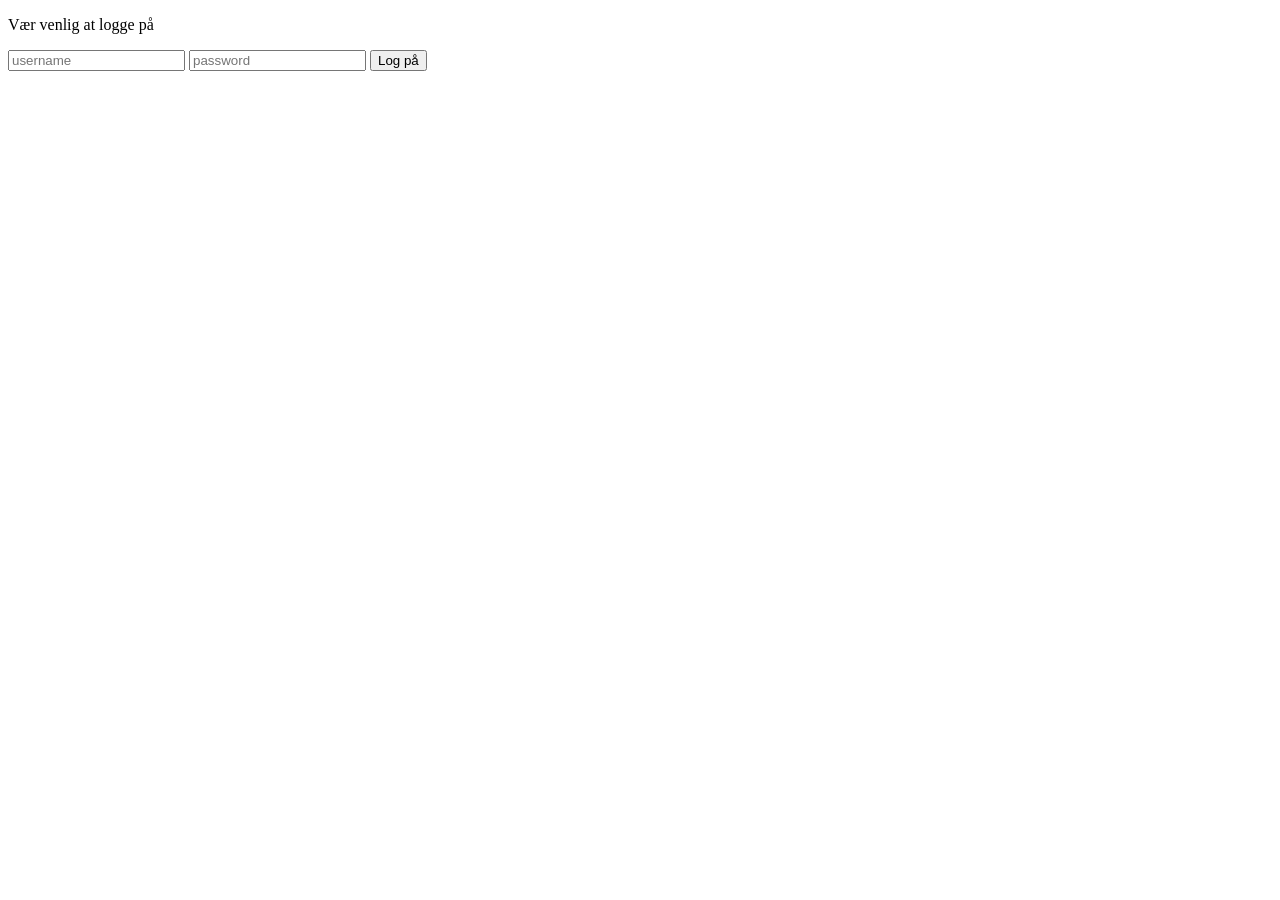
<file: target/classes/templates/index.html>
<!DOCTYPE html>
<html xmlns="http://www.w3.org/1999/xhtml" xmlns:th="http://www.thymeleaf.org">

<div th:replace="~{fragments :: head('Forside')}"></div>

<body>

<div id="page-container">
    <div id="page-content">
        <div th:replace="~{fragments :: header('FourThingsPlus')}"></div>

        <p>Vær venlig at logge på</p>

        <div class="centered-form">
            <form method="post">
                <input type="text" name="username" placeholder="username"/>
                <input type="password" name="password" placeholder="password"/>
                <button type="submit" formaction="/login">Log på</button>

                <p class="errormessage" th:text="${#ctx.message}"></p>
            </form>
        </div>
        <div th:replace="~{fragments :: footer}"></div>
    </div>
</div>
</body>
</html>
</file>
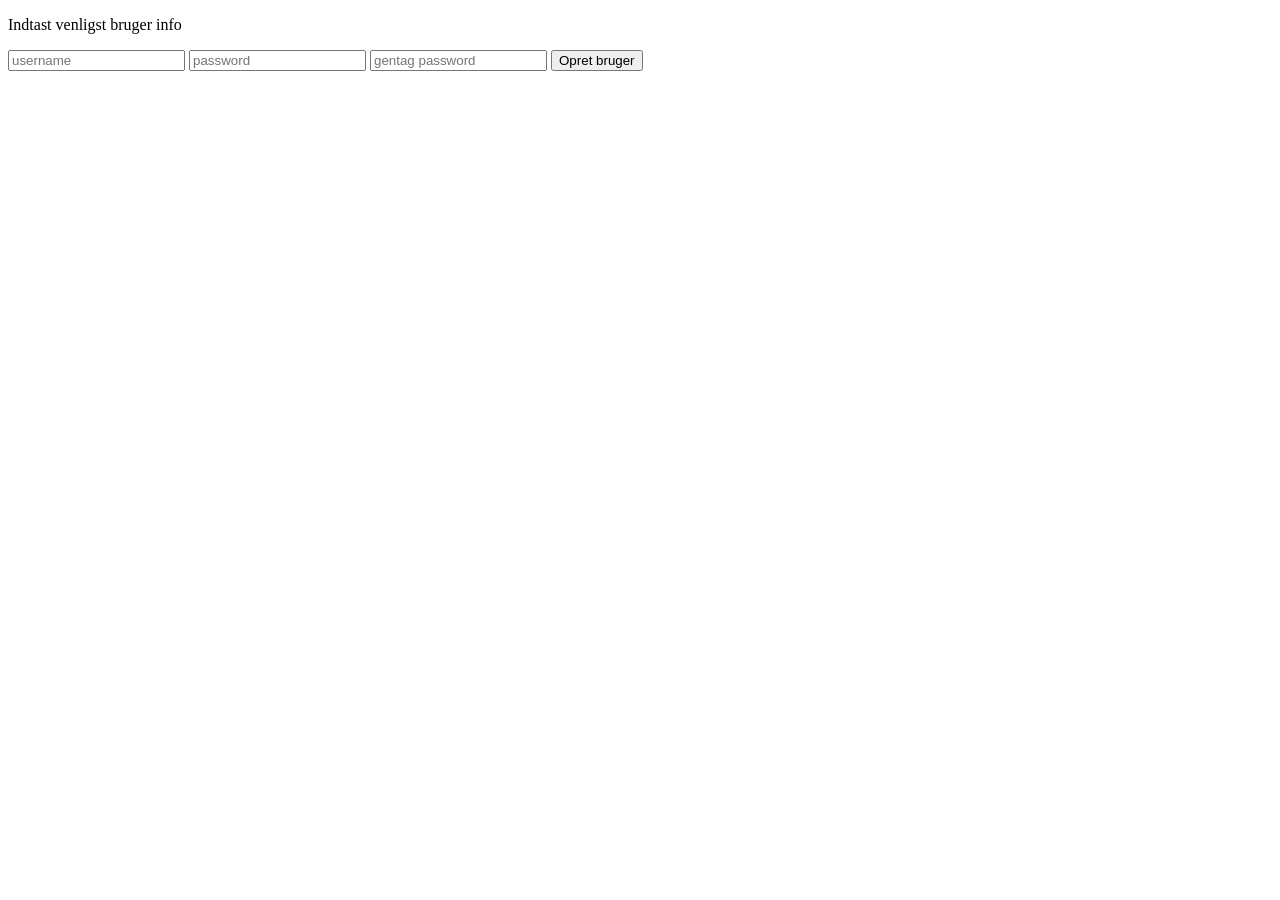
<file: target/classes/templates/createuser.html>
<!DOCTYPE html>
<html xmlns="http://www.w3.org/1999/xhtml" xmlns:th="http://www.thymeleaf.org">
<div th:replace="~{fragments :: head('Create User')}"></div>


<body>

<div id="page-container">

    <div id="page-content">
        <div th:replace="~{fragments :: header('Opret en bruger')}"></div>


        <p>Indtast venligst bruger info</p>

        <div class="centered-form">
            <form method="post">
                <input type="text" name="username" placeholder="username"/>
                <input type="password" name="password1" placeholder="password"/>
                <input type="password" name="password2" placeholder="gentag password"/>

                <button type="submit" formaction="/createuser">Opret bruger</button>

                <p class="errormessage" th:text="${#ctx.message}"></p>
            </form>
        </div>
        <div th:replace="~{fragments :: footer}"></div>
    </div>
</div>
</body>
</html>
</file>
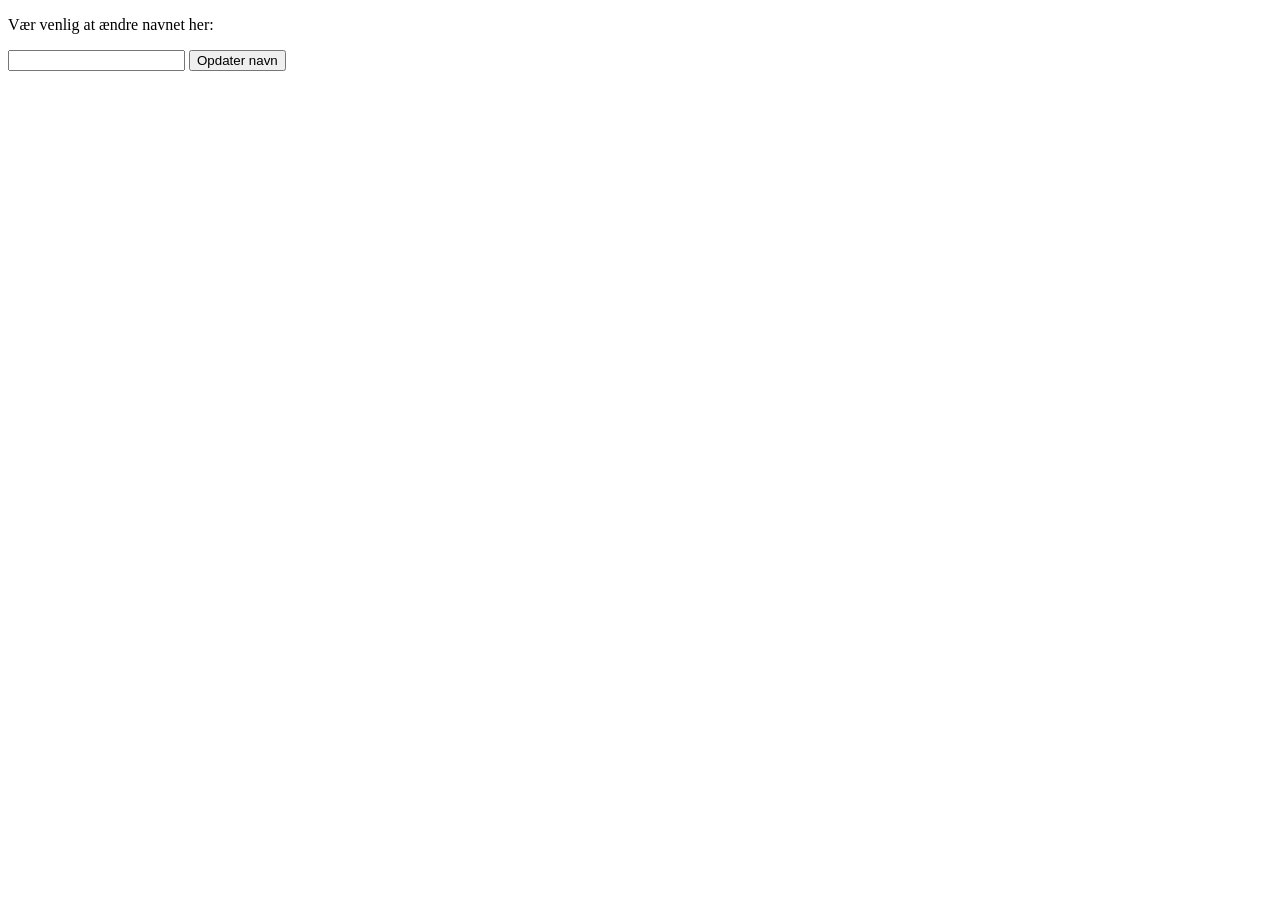
<file: target/classes/templates/edittask.html>
<!DOCTYPE html>
<html xmlns="http://www.w3.org/1999/xhtml" xmlns:th="http://www.thymeleaf.org">
<div th:replace="~{fragments :: head('Edit task')}"></div>


<body>

<div id="page-container">

    <div id="page-content">
        <div th:replace="~{fragments :: header('Rediger Task')}"></div>

        <p>Vær venlig at ændre navnet her:</p>

        <div class="centered-form">
            <form method="post">
                <input type="text" name="task_name" placeholder="" th:value="${#ctx.task.name}"/>
                <button type="submit" name="task_id" formaction="/updatetask" th:value="${#ctx.task.id}">Opdater navn</button>
            </form>
        </div>
        <div th:replace="~{fragments :: footer}"></div>
    </div>
</div>
</body>
</html>
</file>
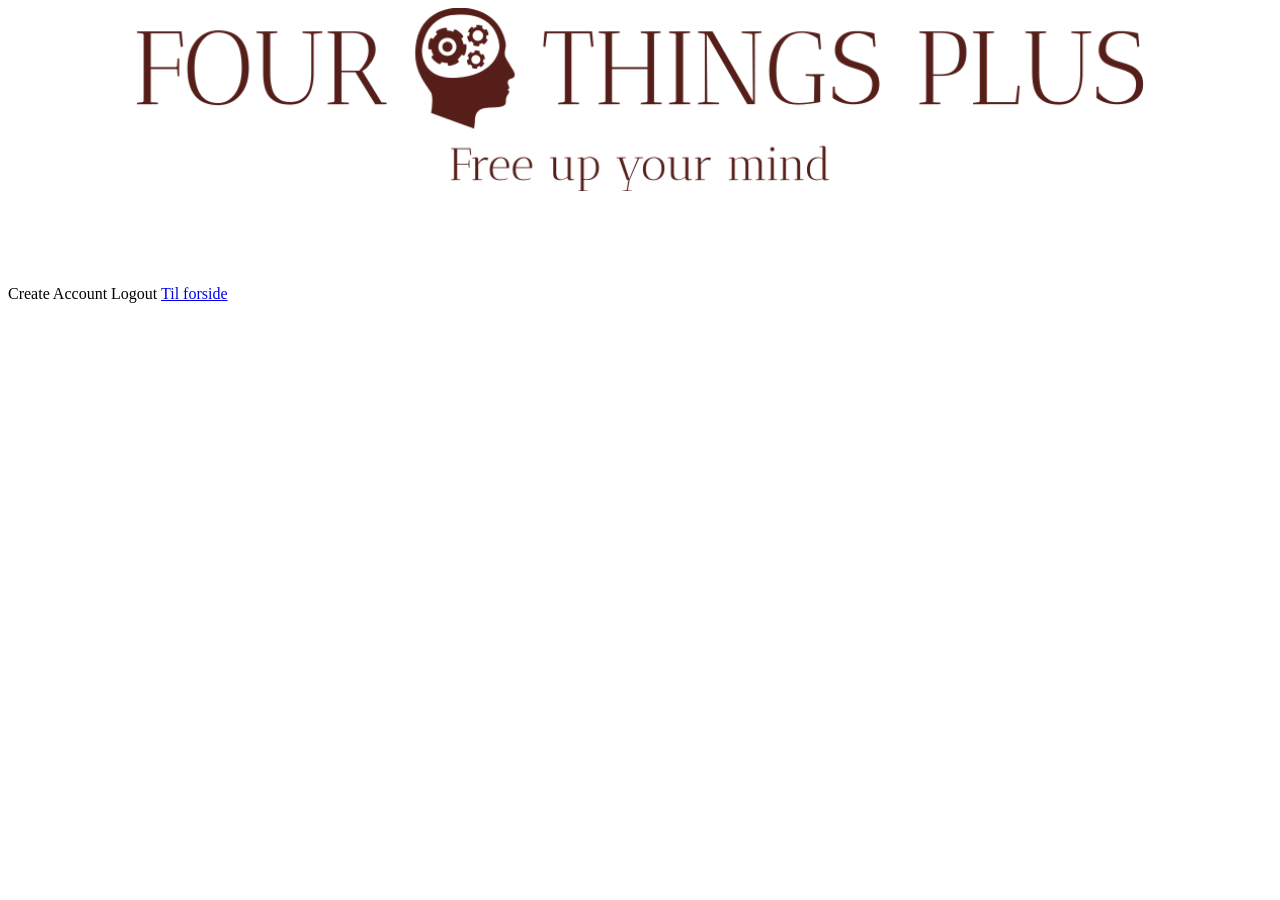
<file: target/classes/templates/fragments.html>
<!DOCTYPE html>
<html xmlns="http://www.w3.org/1999/xhtml" xmlns:th="http://www.thymeleaf.org">
<head th:fragment="head(title)">
    <title th:text="${title}"></title>
    <meta charset="UTF-8">
    <meta name="viewport" content="width=device-width, initial-scale=1.0">
    <link href="../public/css/styles.css" th:href="@{/css/styles.css}" rel="stylesheet"/>
</head>

<body>
<header th:fragment="header(title)">
    <img th:src="@{/images/fourthingsplus.png}" src="../public/images/fourthingsplus.png" width="80%"/>
    <h1 th:text="${title}"></h1>
</header>

        <footer th:fragment="footer">
            <a th:if="${#ctx.session.currentUser} == null" th:href="@{/createuser}">Create Account</a>
            <a th:if="${#ctx.session.currentUser} != null" th:href="@{/logout}">Logout</a>
            <a href="/">Til forside</a>

        </footer>
    </div>
</div>
</body>
</html>
</file>
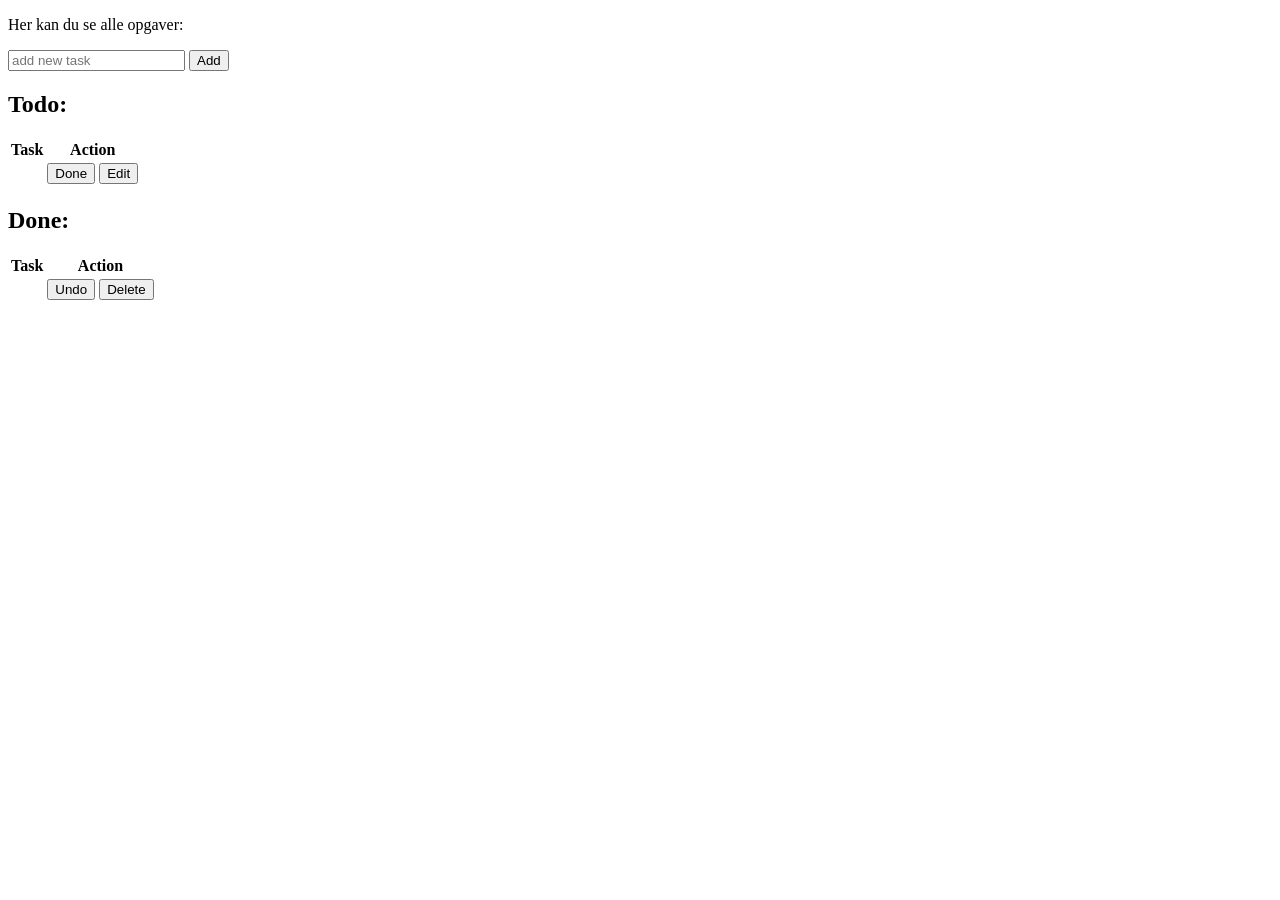
<file: target/classes/templates/tasks.html>
<!DOCTYPE html>
<html xmlns="http://www.w3.org/1999/xhtml" xmlns:th="http://www.thymeleaf.org">
<div th:replace="~{fragments :: head('Forside')}"></div>


<body>
<div id="page-container">
    <div id="page-content">

        <div th:replace="~{fragments :: header('Task')}"></div>

        <p>Her kan du se alle opgaver:</p>
        <div class="centered-form">
            <form method="post">
                <div class="row">
                <input type="text" name="addtask" placeholder="add new task">
                <button type="submit" formaction="/addtask">Add</button>
                </div>
            <h2>Todo:</h2>
            <table class="task-table">
                <thead>
                <tr>
                    <th>Task</th>
                    <th>Action</th>
                </tr>
                <tr th:each="task : ${#ctx.taskList}" th:if="${not task.done}">
                    <td th:text="${task.name}"></td>
                    <td>
                        <button type="submit" name="task_id" formaction="/done" th:value="${task.id}">Done</button>
                        <button type="submit" name="task_id" formaction="/edittask" th:value="${task.id}">Edit</button>
                    </td>
                </tr>
                </thead>
            </table>

            <h2>Done:</h2>
            <table class="task-table">
                <thead>
                <tr>
                    <th>Task</th>
                    <th>Action</th>
                </tr>
                <tr th:each="task : ${#ctx.taskList}" th:if="${task.done}">
                    <td th:text="${task.name}"></td>
                    <td>
                        <button type="submit" name="task_id" formaction="/undo" th:value="${task.id}">Undo</button>
                        <button type="submit" name="task_id" formaction="/delete" th:value="${task.id}">Delete</button>

                    </td>
                </tr>
                </thead>
            </table>
            </form>
        </div>
        <div th:replace="~{fragments :: footer}"></div>

    </div>
</div>
</body>
</html>
</file>
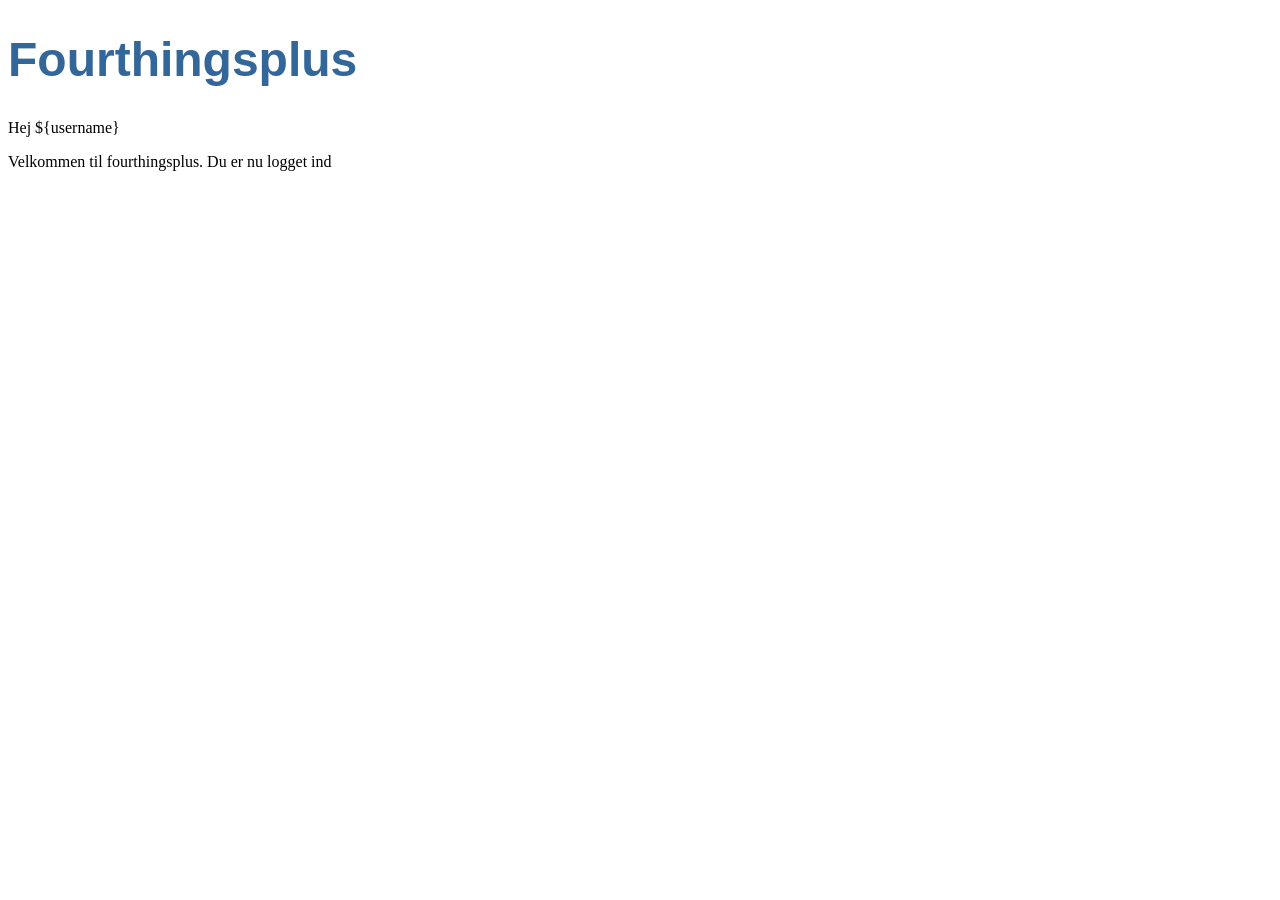
<file: target/classes/templates/welcome.html>
<!DOCTYPE html>
<html xmlns="http://www.w3.org/1999/xhtml" xmlns:th="http://www.thymeleaf.org">
<head>
    <title>Welcome</title>
    <meta charset="UTF-8">
    <meta name="vie</p>wport" content="width=device-width, initial-scale=1.0">
    <link href="../public/css/styles.css" th:href="@{/css/styles.css}" rel="stylesheet"/>
</head>

<body>
<h1>Fourthingsplus</h1>

<p>Hej ${username}</p>
<p>Velkommen til fourthingsplus. Du er nu logget ind</p>

</body>
</html>
</file>
